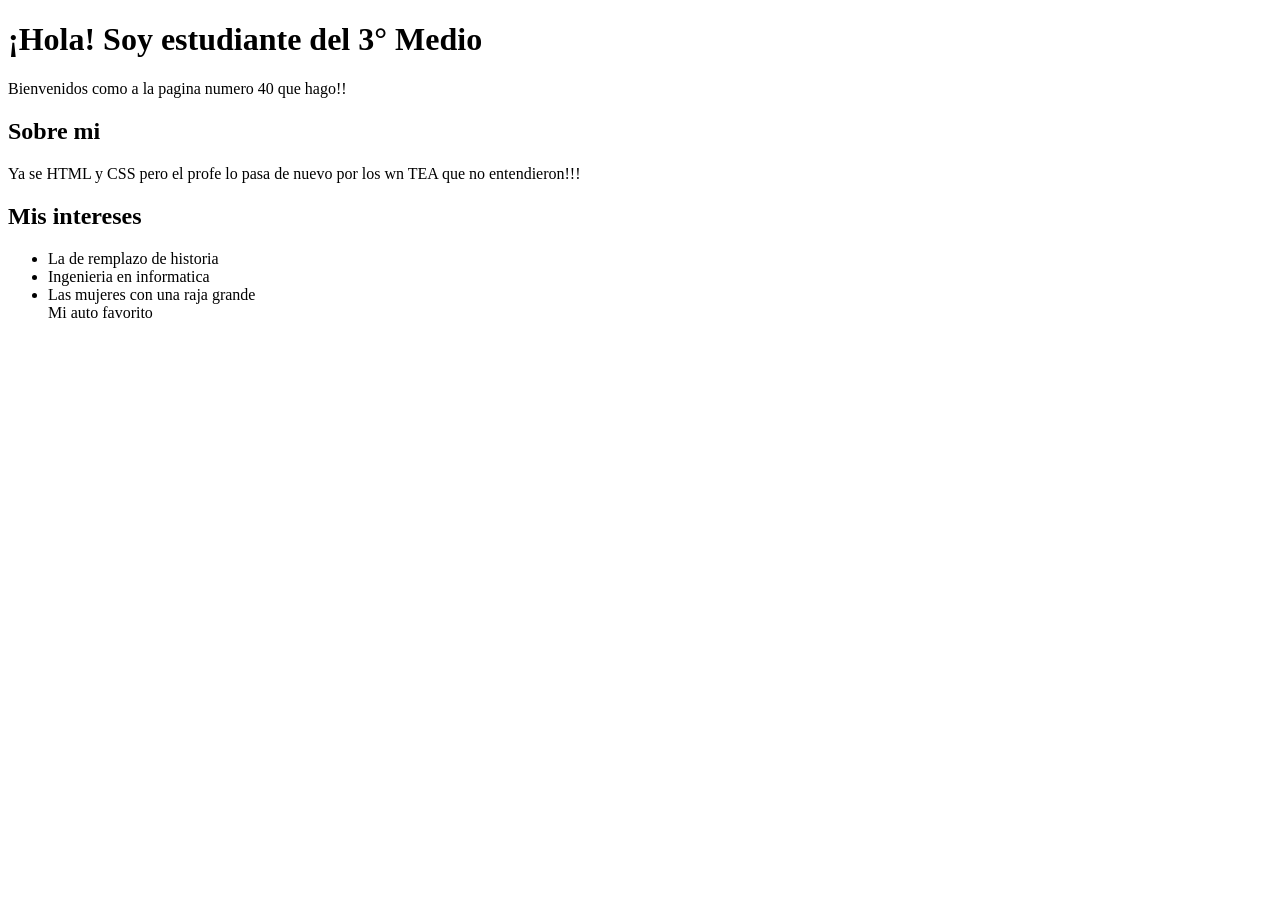
<file: Diseño_de_Prototipo_WEB/primera_pagina/mi_primera_pagina.html>
<!DOCTYPE html>
<html lang="en">
<head>
    <link rel="stylesheet" href="style.css">
    <meta charset="UTF-8">
    <meta name="viewport" content="width=device-width, initial-scale=1.0">
    <title>Farmear Aura</title>
</head>
<body>
    <header>
        <h1>¡Hola! Soy estudiante del 3° Medio</h1>
        <p>Bienvenidos como a la pagina numero 40 que hago!!</p>
    </header>
    <main>
        <h2>Sobre mi</h2>
        <p>Ya se HTML y CSS pero el profe lo pasa de nuevo por los wn TEA que no entendieron!!!</p>
        <h2>Mis intereses</h2>
        <ul>
            <li>La de remplazo de historia</li>
            <li>Ingenieria en informatica</li>
            <li>Las mujeres con una raja grande</li>
            <a id="ph"  href="" target="_blank">Mi auto favorito</a>
        </ul>
    </main>
</body>
</html>
</file>
<file: Diseño_de_Prototipo_WEB/primera_pagina/style.css>
#ph {
    text-decoration: none;
    color: black;
}
</file>
